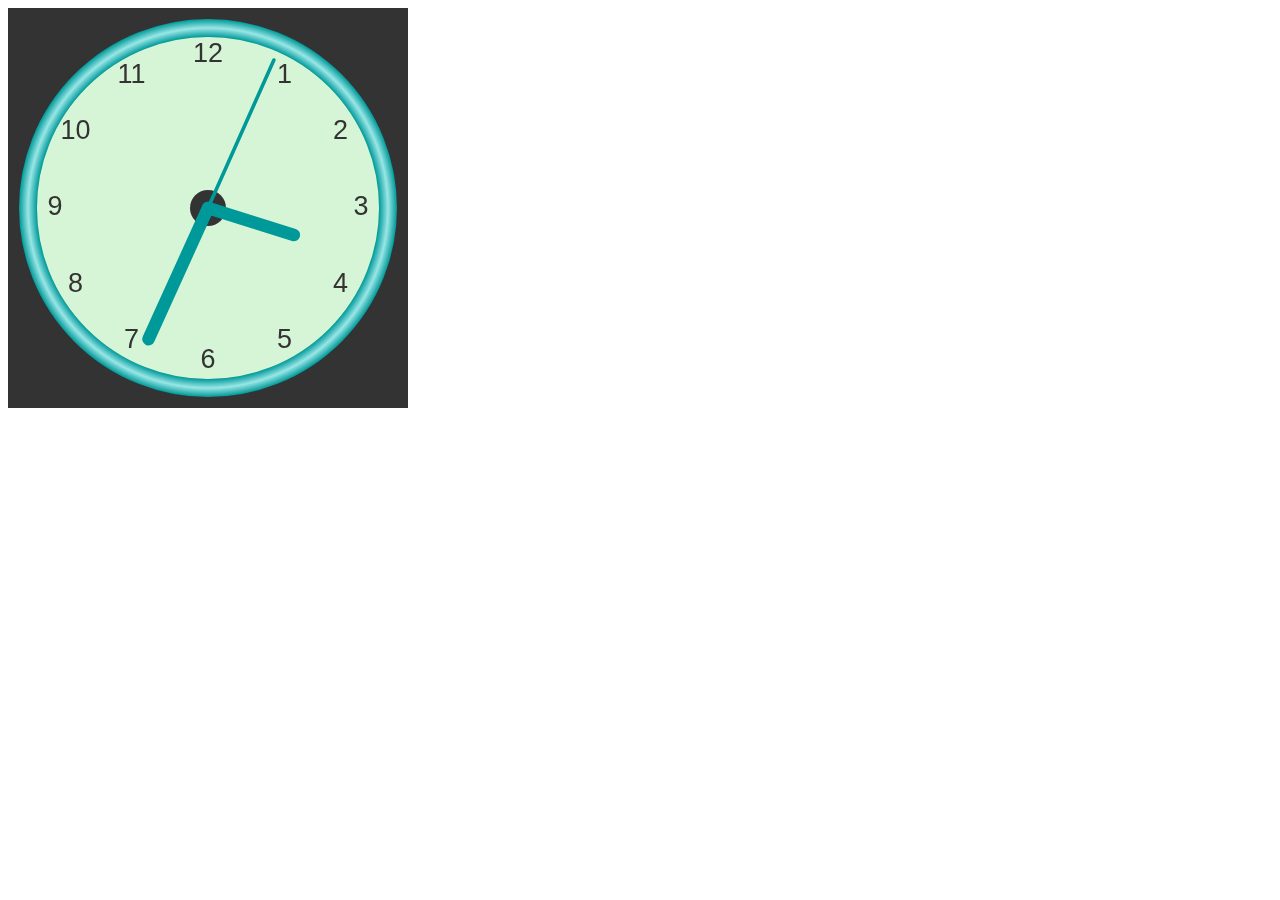
<file: Canvas_Clock/index.html>
<!DOCTYPE html>
<html>
    
<body>
    
    <canvas id="canvas" width="400" height="400" style="background-color:#333"></canvas>

    <script>
        var canvas = document.getElementById("canvas");
        var ctx = canvas.getContext("2d");
        var radius = canvas.height / 2;
        ctx.translate(radius, radius);
        radius = radius * 0.90
        setInterval (drawClock, 1000);
        drawFace(ctx, radius);
        drawHand(ctx, radius);
        drawNumbers(ctx, radius);
        drawTime(ctx, radius);
        
            function drawClock() {
                drawFace(ctx, radius);
                drawNumbers(ctx, radius);
                drawTime(ctx, radius);
                drawHand(ctx, radius);
            }
            
            function drawFace(ctx, radius) {
                var grad;

                ctx.beginPath();
                ctx.arc(0, 0, radius, 0, 2 * Math.PI);
                ctx.fillStyle = '#d6f5d6';
                ctx.fill();
                
                grad = ctx.createRadialGradient(0,0,radius*0.95, 0,0,radius * 1.05);
                grad.addColorStop(0, '#009999');
                grad.addColorStop(0.5, '#99e6e6');
                grad.addColorStop(1, '#009999');
                ctx.strokeStyle = grad;
                ctx.lineWidth = radius*0.1;
                ctx.stroke();
                
                ctx.beginPath();
                ctx.arc(0, 0, radius*0.1, 0, 2 * Math.PI);
                ctx.fillStyle = '#333';
                ctx.fill();
            }
        
            function drawNumbers(ctx, radius) {
                var ang;
                var num;
                ctx.font = radius * 0.15 + "px arial";
                ctx.textBaseline = "middle";
                ctx.textAlign = "center";
                for(num = 1; num < 13; num++){
                    ang = num * Math.PI/6;
                    ctx.rotate(ang);
                    ctx.translate(0, -radius * 0.85);
                    ctx.rotate(-ang);
                    ctx.fillText(num.toString(), 0, 0);
                    ctx.rotate(ang);
                    ctx.translate(0, radius * 0.85);
                    ctx.rotate(-ang);
                }
            }
        
            function drawTime(ctx, radius){
                var now = new Date();
                var hour = now.getHours();
                var minute = now.getMinutes();
                var second = now.getSeconds();
                //hour
                hours = hour%12;
                hour = (hour * Math.PI/6)+(minute * Math.PI/(6*60))+(second * Math.PI/(30*60));
                drawHand(ctx, hour, radius*0.5, radius*0.07);
                //minute
                minute = (minute * Math.PI/30)+(second * Math.PI/(30*60));
                drawHand(ctx, minute, radius * 0.8, radius * 0.07);
                //second
                second = (second * Math.PI/30);
                drawHand(ctx, second, radius * 0.9, radius * 0.02);
        }
        
            function drawHand(ctx, pos, length, width){
                ctx.beginPath();
                ctx.lineWidth = width;
                ctx.lineCap = "round";
                ctx.moveTo(0,0);
                ctx.rotate(pos);
                ctx.lineTo(0, -length);
                ctx.stroke();
                ctx.rotate(-pos);
        }
        
    </script>
    
</body>
    
</html>
</file>
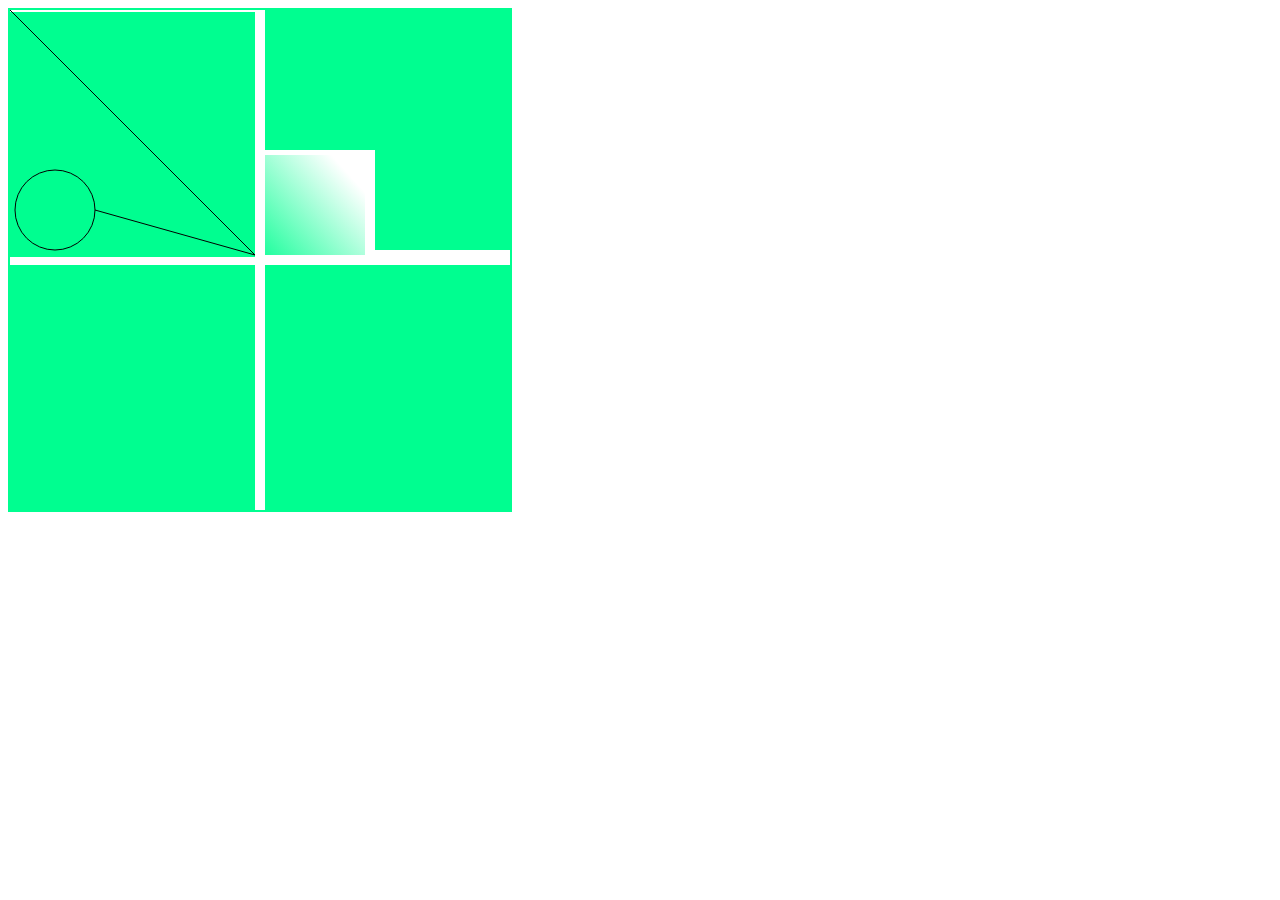
<file: Canvas_Exercises/index.html>
<!DOCTYPE.html>
<html>

<body>
<canvas id="canvas" width="500" height="500" style="border:2px solid #00fe90;">
</canvas>
<script>
    //Set up canvas
    var canvas = document.getElementById("canvas");
    var ctx = canvas.getContext("2d");
    //Draw rectangle
    ctx.fillStyle = "#00fe90";
    ctx.fillRect(0, 2, 245, 245);
    ctx.fillStyle = "#00fe90";
    ctx.fillRect(255, 0, 245, 140);
    ctx.fillStyle = "#00fe90";
    ctx.fillRect(365, 100, 140, 140);
    ctx.fillStyle = "#00fe90";
    ctx.fillRect(255, 255, 245, 245);
    ctx.fillStyle = "#00fe90";
    ctx.fillRect(0, 255, 245, 245);
    //Draws line
    ctx.moveTo(0, 0);
    ctx.lineTo(245, 245);
    ctx.stroke();
    //Draw circle
    ctx.beginPath;
    ctx.arc(45, 200, 40, 0, 2 * Math.PI);
    ctx.stroke();
    //Creates Linear Gradient
    var c = document.getElementById("canvas");
    var ctx = c.getContext("2d");
    //Create gradient
    var grd = ctx.createLinearGradient(100, 100, 200, 10);
    grd.addColorStop(0, "#00fe90");
    grd.addColorStop(1, "white");
    //Fill with gradient
    ctx.fillStyle = grd;
    ctx.fillRect(255, 145, 100, 100);
</script>

</body>

</html>
</file>
